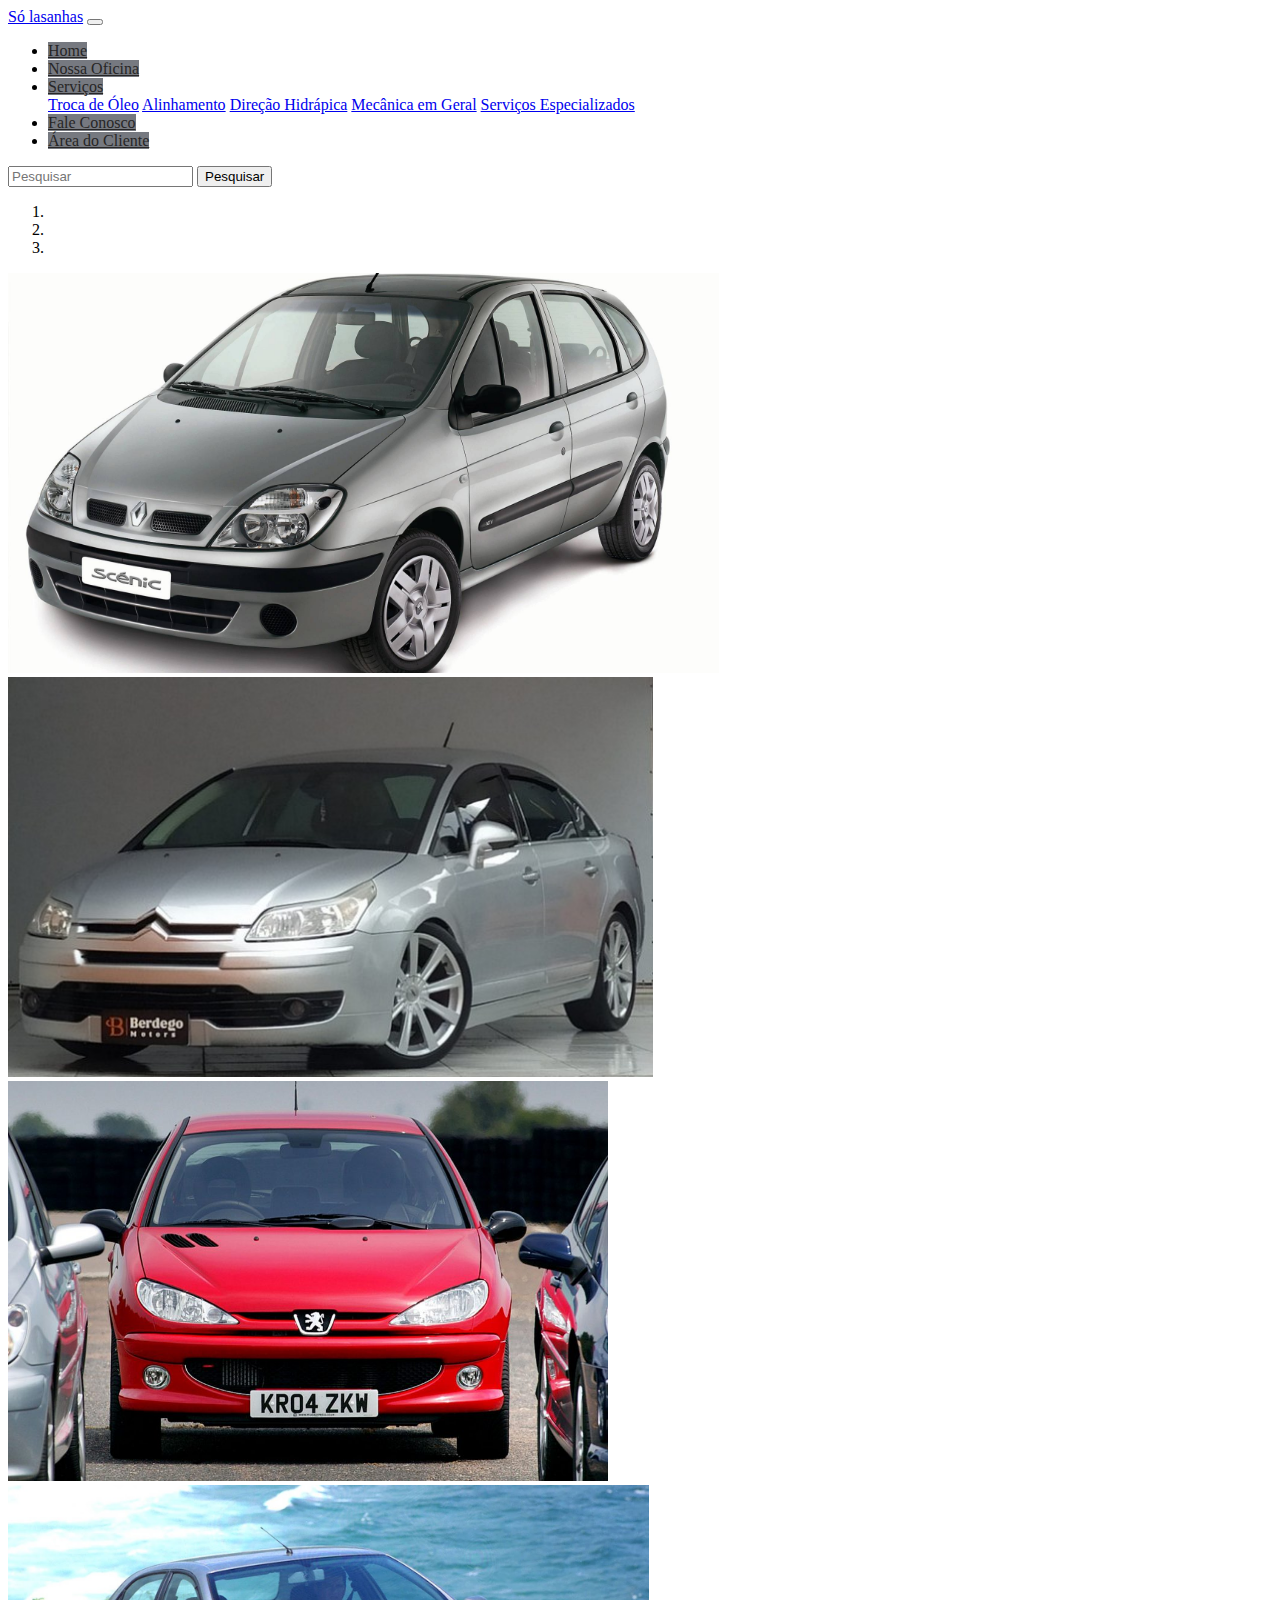
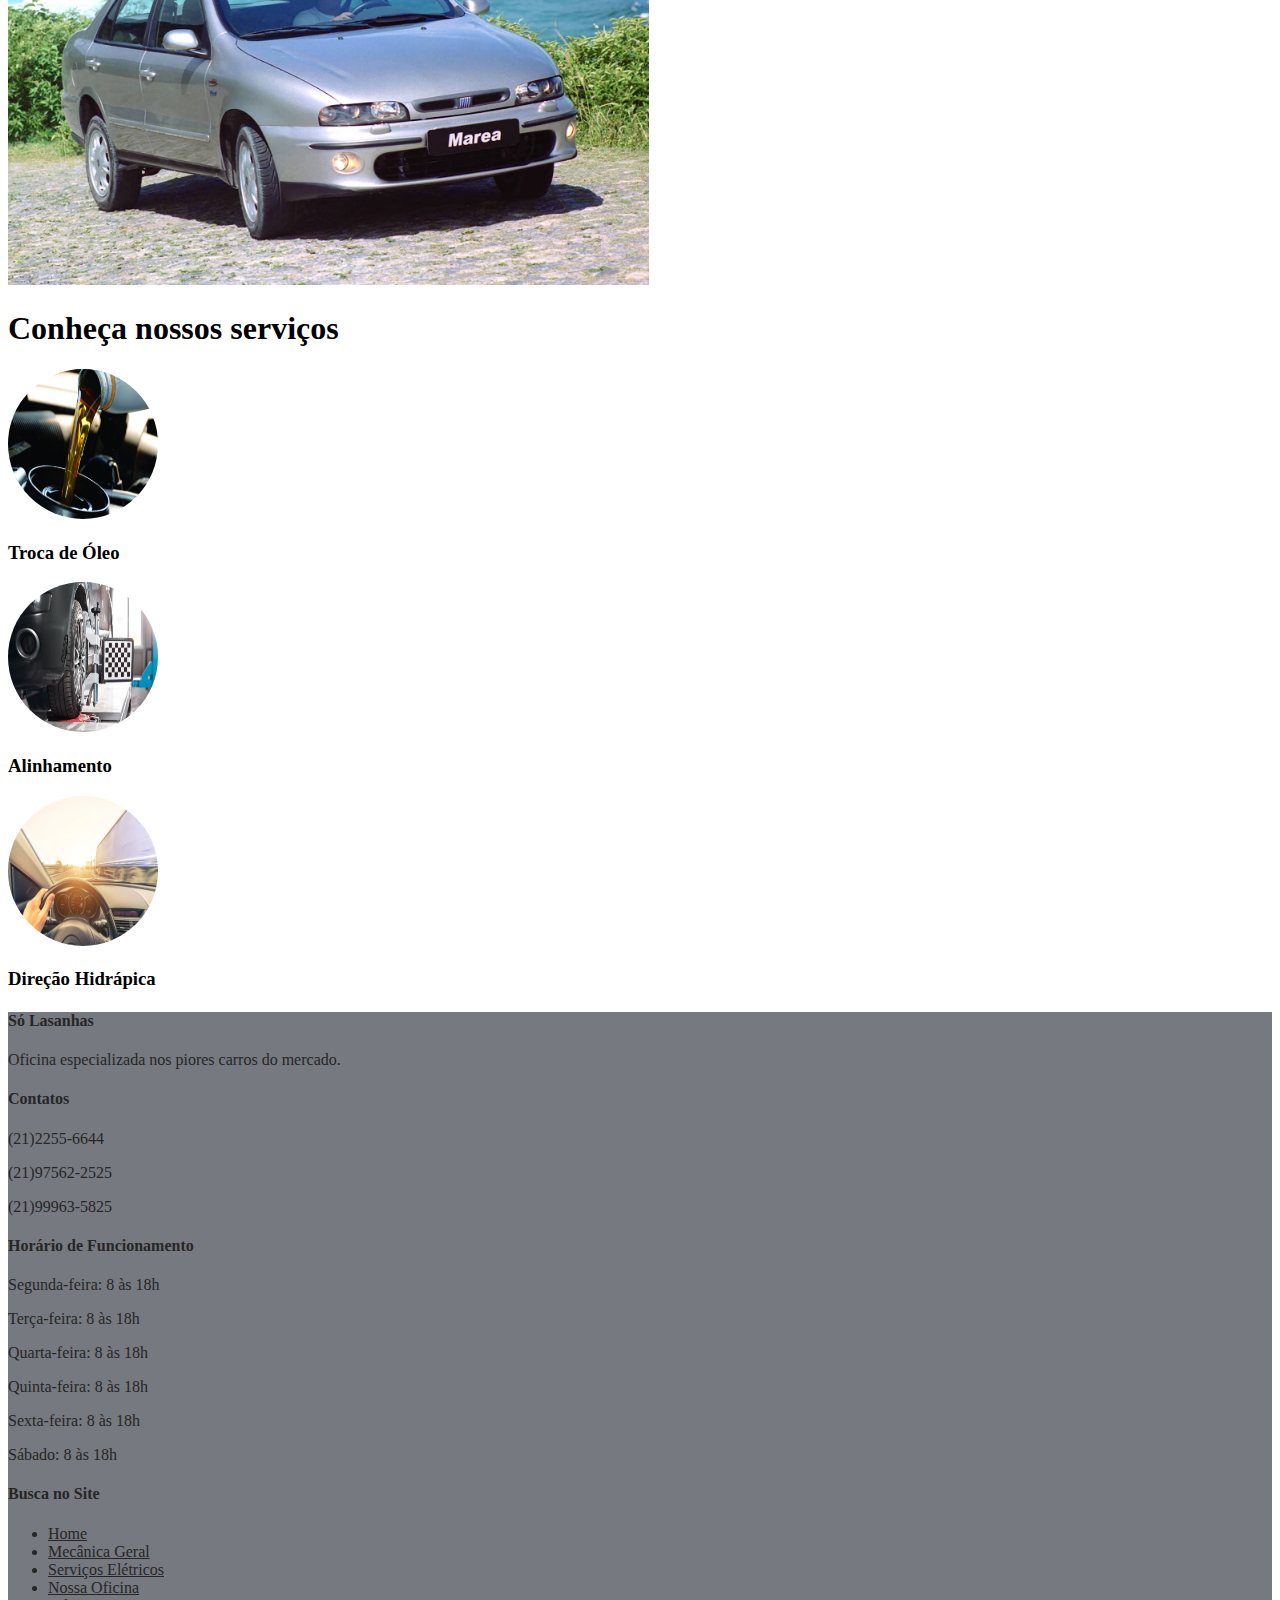
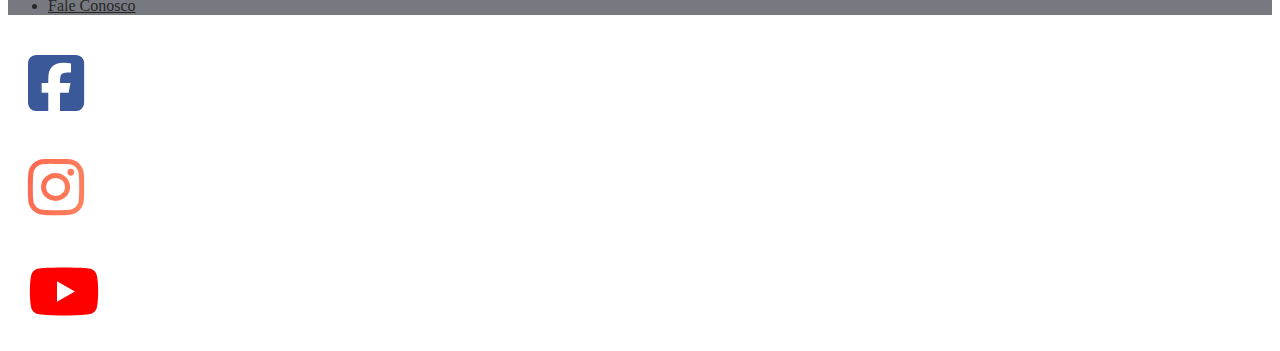
<file: index.html>
<!DOCTYPE html>
<html lang="pt-br">
  <head>
    <!-- Meta tags Obrigatórias -->
    <meta charset="utf-8">
    <meta name="viewport" content="width=device-width, initial-scale=1, shrink-to-fit=no">

    <!-- Bootstrap CSS -->
    <link rel="stylesheet" href="https://stackpath.bootstrapcdn.com/bootstrap/4.1.3/css/bootstrap.min.css" integrity="sha384-MCw98/SFnGE8fJT3GXwEOngsV7Zt27NXFoaoApmYm81iuXoPkFOJwJ8ERdknLPMO" crossorigin="anonymous">
    <link rel="stylesheet" href="style.css">
    <link rel="stylesheet" href="https://cdnjs.cloudflare.com/ajax/libs/font-awesome/6.2.0/css/all.min.css">


    <title>Só lasanhas</title>
  </head>
  <body>
    <div class="container-fluid">
        <div class="row">
            <div class="col-md-12"> 

                <nav class="navbar navbar-expand-lg navbar-light bg-light">
                    <a class="navbar-brand" href="#">Só lasanhas</a>
                    <button class="navbar-toggler" type="button" data-toggle="collapse" data-target="#conteudoNavbarSuportado" aria-controls="conteudoNavbarSuportado" aria-expanded="false" aria-label="Alterna navegação">
                      <span class="navbar-toggler-icon"></span>
                    </button>
                  
                    <div class="collapse navbar-collapse" id="conteudoNavbarSuportado">
                      <ul class="navbar-nav mr-auto">
                        <li class="nav-item active">
                          <a class="nav-link" href="#">Home <span class="sr-only">(página atual)</span></a>
                        </li>
                        <li class="nav-item">
                          <a class="nav-link" href="#">Nossa Oficina</a>
                        </li>
                        <li class="nav-item dropdown">
                          <a class="nav-link dropdown-toggle" href="#" id="navbarDropdown" role="button" data-toggle="dropdown" aria-haspopup="true" aria-expanded="false">
                            Serviços
                          </a>
                          <div class="dropdown-menu" aria-labelledby="navbarDropdown">
                            <a class="dropdown-item" href="#">Troca de Óleo</a>
                            <a class="dropdown-item" href="#">Alinhamento</a>
                            <a class="dropdown-item" href="#">Direção Hidrápica</a>
                            <a class="dropdown-item" href="#">Mecânica em Geral</a>
                            <a class="dropdown-item" href="#">Serviços Especializados</a>
                          </div>
                        </li>
                        <li class="nav-item">
                          <a class="nav-link" href="#">Fale Conosco</a>
                        </li>
                        <li class="nav-item">
                          <a class="nav-link" href="#">Área do Cliente</a>
                        </li>
                      </ul>
                      <form class="form-inline my-2 my-lg-0">
                        <input class="form-control mr-sm-2" type="search" placeholder="Pesquisar" aria-label="Pesquisar">
                        <button class="btn btn-outline-success my-2 my-sm-0" type="submit">Pesquisar</button>
                      </form>
                    </div>
                  </nav>
            </div>
        </div>
    </div>

    <div class="container-fluid">
        <div class="row principal carrossel">
            <div class="col-md-3">  </div>
            <div class="col-md-6"> 
                <div id="carouselExampleIndicators" class="carousel slide" data-ride="carousel">
                    <ol class="carousel-indicators">
                      <li data-target="#carouselExampleIndicators" data-slide-to="0" class="active"></li>
                      <li data-target="#carouselExampleIndicators" data-slide-to="1"></li>
                      <li data-target="#carouselExampleIndicators" data-slide-to="2"></li>
                    </ol>
                    <div class="carousel-inner">
                      <div class="carousel-item active">
                        <img class="d-block w-100" src="img\scenic.jpg">
                      </div>
                      <div class="carousel-item">
                        <img class="d-block w-100" src="img\c4.jpg">
                      </div>
                      <div class="carousel-item">
                        <img class="d-block w-100" src="img\206.jpg">
                      </div>
                      <div class="carousel-item">
                        <img class="d-block w-100" src="img\marea.jpg">
                      </div>
                    </div>
                    <a class="carousel-control-prev" href="#carouselExampleIndicators" role="button" data-slide="prev">
                      <span class="carousel-control-prev-icon" aria-hidden="true"></span>
                      <span class="sr-only">Anterior</span>
                    </a>
                    <a class="carousel-control-next" href="#carouselExampleIndicators" role="button" data-slide="next">
                      <span class="carousel-control-next-icon" aria-hidden="true"></span>
                      <span class="sr-only">Próximo</span>
                    </a>
                  </div>
                  
            </div>

            <div class="col-md-3">  </div>
        </div>
    </div>

    <div class="container-fluid">
        <div class="row text-center">
            <div class="col-md-12"> 
                <h1>Conheça nossos serviços</h1>
            </div>
        </div>
    </div>
    
    <div class="container-fluid">
        <div class="row text-center servicos">
            <div class="col-md-4"> 
                <img src="img/oleo.jpg" class="img-fluid">
                <h3>Troca de Óleo</h3>
            </div>
            <div class="col-md-4 servicos"> 
                <img src="img/alinhamento.webp" class="img-fluid">
                <h3>Alinhamento</h3>
            </div>
            <div class="col-md-4 servicos"> 
                <img src="img\dh.jpg" class="img-fluid">
                <h3>Direção Hidrápica</h3>
            </div>

        </div>
    </div>
    <div class="container-fluid">
      <div class="row text-center footer">
          <div class="col-md-3"> 
              <h4>Só Lasanhas</h4>
              <p>
                Oficina especializada nos piores carros do mercado.
              </p>
          </div>
          <div class="col-md-3"> 
              <h4>Contatos</h4>
              
                <p>(21)2255-6644</p>
                <p>(21)97562-2525</p>
                <p>(21)99963-5825</p>
              
          </div>
          <div class="col-md-3"> 
            <h4>Horário de Funcionamento</h4>
            
            <p>Segunda-feira: 8 às 18h</p>
            <p>Terça-feira: 8 às 18h</p>
            <p>Quarta-feira: 8 às 18h</p>
            <p>Quinta-feira: 8 às 18h</p>
            <p>Sexta-feira: 8 às 18h</p>
            <p>Sábado: 8 às 18h</p>
            
          </div>
          <div class="col-md-3"> 
            <h4>Busca no Site</h4>
            <ul class="navbar-nav mr-auto">
              <li class="nav-item active">
                <a class="nav-link" href="#">Home <span class="sr-only">(página atual)</span></a>
              </li>
              <li class="nav-item">
                <a class="nav-link" href="#">Mecânica Geral</a>
              </li>
              <li class="nav-item">
                <a class="nav-link" href="#">Serviços Elétricos</a>
              </li>
              <li class="nav-item">
                <a class="nav-link" href="#">Nossa Oficina</a>
              </li>

            <li class="nav-item">
              <a class="nav-link" href="#">Fale Conosco</a>
            </li>
      </ul>
            
      </div>
</div>
<div class="row text-center socialmedia">
<i class="fa-brands fa-square-facebook"></i>
<i class="fa-brands fa-instagram"></i>
<i class="fa-brands fa-youtube"></i>

</div>


</div>

<!-- JavaScript (Opcional) -->
<!-- jQuery primeiro, depois Popper.js, depois Bootstrap JS -->
<script src="https://code.jquery.com/jquery-3.3.1.slim.min.js" integrity="sha384-q8i/X+965DzO0rT7abK41JStQIAqVgRVzpbzo5smXKp4YfRvH+8abtTE1Pi6jizo" crossorigin="anonymous"></script>
<script src="https://cdnjs.cloudflare.com/ajax/libs/popper.js/1.14.3/umd/popper.min.js" integrity="sha384-ZMP7rVo3mIykV+2+9J3UJ46jBk0WLaUAdn689aCwoqbBJiSnjAK/l8WvCWPIPm49" crossorigin="anonymous"></script>
<script src="https://stackpath.bootstrapcdn.com/bootstrap/4.1.3/js/bootstrap.min.js" integrity="sha384-ChfqqxuZUCnJSK3+MXmPNIyE6ZbWh2IMqE241rYiqJxyMiZ6OW/JmZQ5stwEpTy" crossorigin="anonymous"></script>

</body>
</html>
</file>
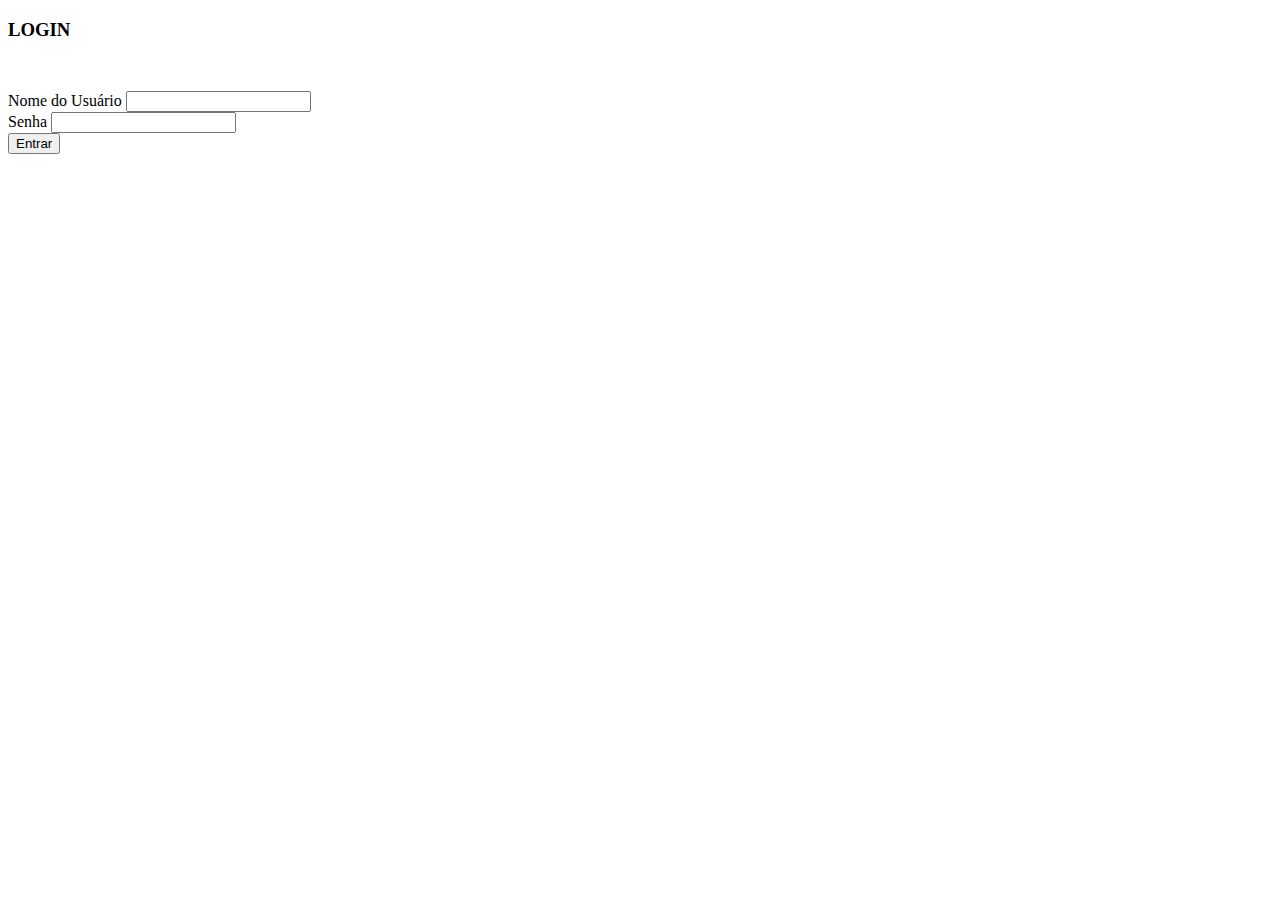
<file: login.html>
<!DOCTYPE html>
<html lang="pt-br">
  <head>
    <!-- Meta tags Obrigatórias -->
    <meta charset="utf-8">
    <meta name="viewport" content="width=device-width, initial-scale=1, shrink-to-fit=no">

    <!-- Bootstrap CSS -->
    <link rel="stylesheet" href="https://stackpath.bootstrapcdn.com/bootstrap/4.1.3/css/bootstrap.min.css" integrity="sha384-MCw98/SFnGE8fJT3GXwEOngsV7Zt27NXFoaoApmYm81iuXoPkFOJwJ8ERdknLPMO" crossorigin="anonymous">
    <link rel="stylesheet" href="/style.css"> 

    <title>Só Lasanhas</title>
  </head>
  <body>
    <div class="container">
        <div class="row">
            <div class="col-md-3"></div>
            <div class="col-md-6">
                <h3>LOGIN</h3>
                <form action="#" method="post" class="login">
                 <div class="form-group">
                <label for="usuario">Nome do Usuário</label>
                <input type="text" class="form-control" id="" name="usuario">
            </div>
            <div class="form-group">
                <label for="senha">Senha</label>
                <input type="password" class="form-control" id="" name="senha">
            </div>
            <button type="submit" class="btn btn-primary">Entrar</button>
                </form>
            </div>
            <div class="col-md-3"></div>
        </div>
    </div>


    <!-- JavaScript (Opcional) -->
    <!-- jQuery primeiro, depois Popper.js, depois Bootstrap JS -->
    <script src="https://code.jquery.com/jquery-3.3.1.slim.min.js" integrity="sha384-q8i/X+965DzO0rT7abK41JStQIAqVgRVzpbzo5smXKp4YfRvH+8abtTE1Pi6jizo" crossorigin="anonymous"></script>
    <script src="https://cdnjs.cloudflare.com/ajax/libs/popper.js/1.14.3/umd/popper.min.js" integrity="sha384-ZMP7rVo3mIykV+2+9J3UJ46jBk0WLaUAdn689aCwoqbBJiSnjAK/l8WvCWPIPm49" crossorigin="anonymous"></script>
    <script src="https://stackpath.bootstrapcdn.com/bootstrap/4.1.3/js/bootstrap.min.js" integrity="sha384-ChfqqxuZUCnJSK3+MXmPNIyE6ZbWh2IMqE241rYiqJxyMiZ6OW/JmZQ5stwEULTy" crossorigin="anonymous"></script>
  </body>
</html>
</file>
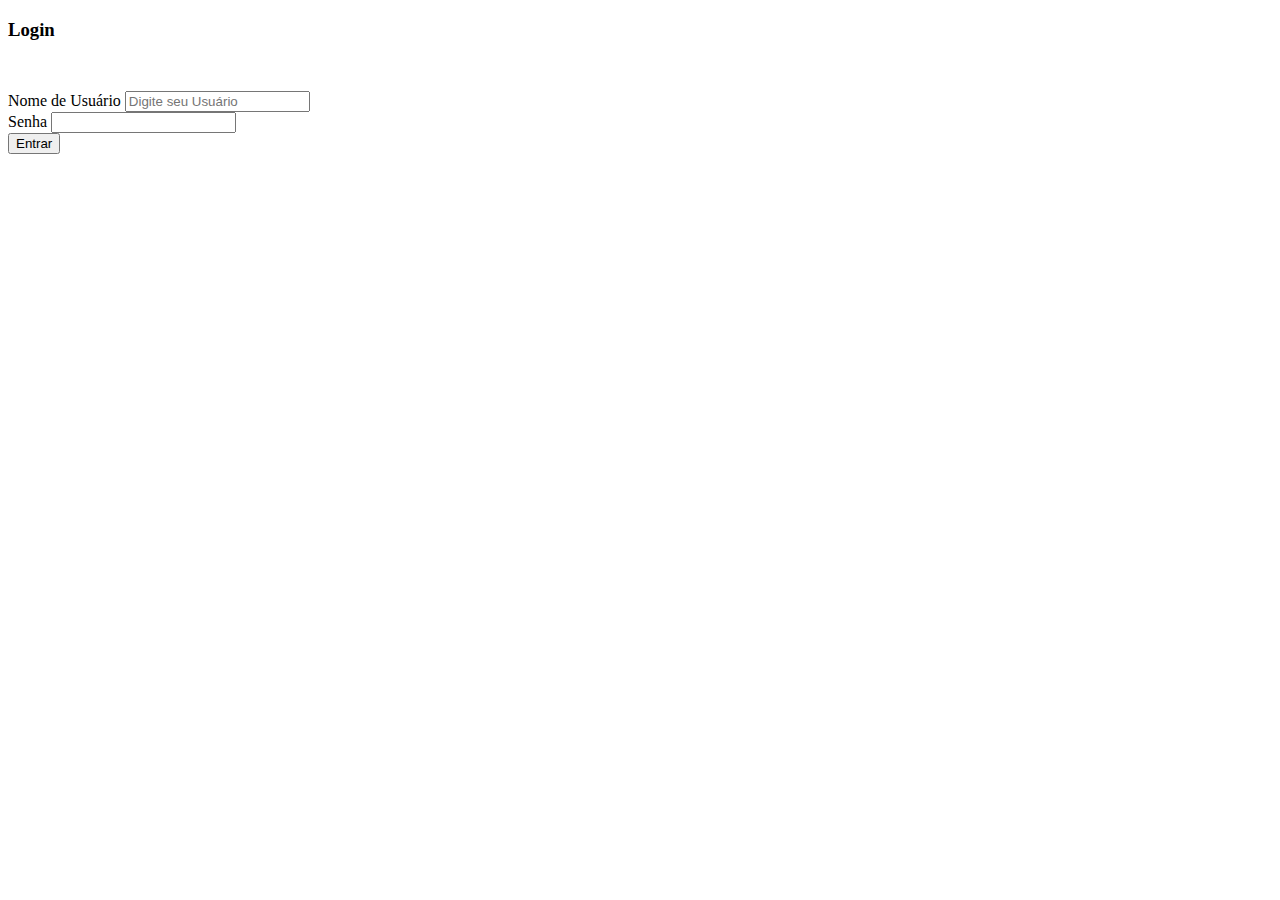
<file: oficina/login.html>
<!DOCTYPE html>
<html lang="pt-br">

<head>
    <!-- Meta tags Obrigatórias -->
    <meta charset="utf-8">
    <meta name="viewport" content="width=device-width, initial-scale=1, shrink-to-fit=no">

    <!-- Bootstrap CSS -->
    <link rel="stylesheet" href="https://stackpath.bootstrapcdn.com/bootstrap/4.1.3/css/bootstrap.min.css"
        integrity="sha384-MCw98/SFnGE8fJT3GXwEOngsV7Zt27NXFoaoApmYm81iuXoPkFOJwJ8ERdknLPMO" crossorigin="anonymous">

    <link rel="stylesheet" href="style.css">

    <title>Oficina Conserta Tudo</title>
</head>

<body>

    <div class="container">
        <div class="row">
            <div class="col-md-3"></div>
            <div class="col-md-6">
                <h3>Login</h3>
                <form action="#" method="post" class="login">
                    <div class="form-group">
                        <label for="usuario">Nome de Usuário</label>
                        <input type="text" class="form-control" id="" name="usuario" placeholder="Digite seu Usuário">
                    </div>

                    <div class="form-group">
                        <label for="senha">Senha</label>
                        <input type="password" class="form-control" id="" name="senha">
                    </div>

                    <button type="submit" class="btn btn-primary">Entrar</button>

                </form>
            </div>
            <div class="col-md-3"></div>
        </div>
    </div>




    <!-- JavaScript (Opcional) -->
    <!-- jQuery primeiro, depois Popper.js, depois Bootstrap JS -->
    <script src="https://code.jquery.com/jquery-3.3.1.slim.min.js"
        integrity="sha384-q8i/X+965DzO0rT7abK41JStQIAqVgRVzpbzo5smXKp4YfRvH+8abtTE1Pi6jizo"
        crossorigin="anonymous"></script>
    <script src="https://cdnjs.cloudflare.com/ajax/libs/popper.js/1.14.3/umd/popper.min.js"
        integrity="sha384-ZMP7rVo3mIykV+2+9J3UJ46jBk0WLaUAdn689aCwoqbBJiSnjAK/l8WvCWPIPm49"
        crossorigin="anonymous"></script>
    <script src="https://stackpath.bootstrapcdn.com/bootstrap/4.1.3/js/bootstrap.min.js"
        integrity="sha384-ChfqqxuZUCnJSK3+MXmPNIyE6ZbWh2IMqE241rYiqJxyMiZ6OW/JmZQ5stwEULTy"
        crossorigin="anonymous"></script>
</body>

</html>
</file>
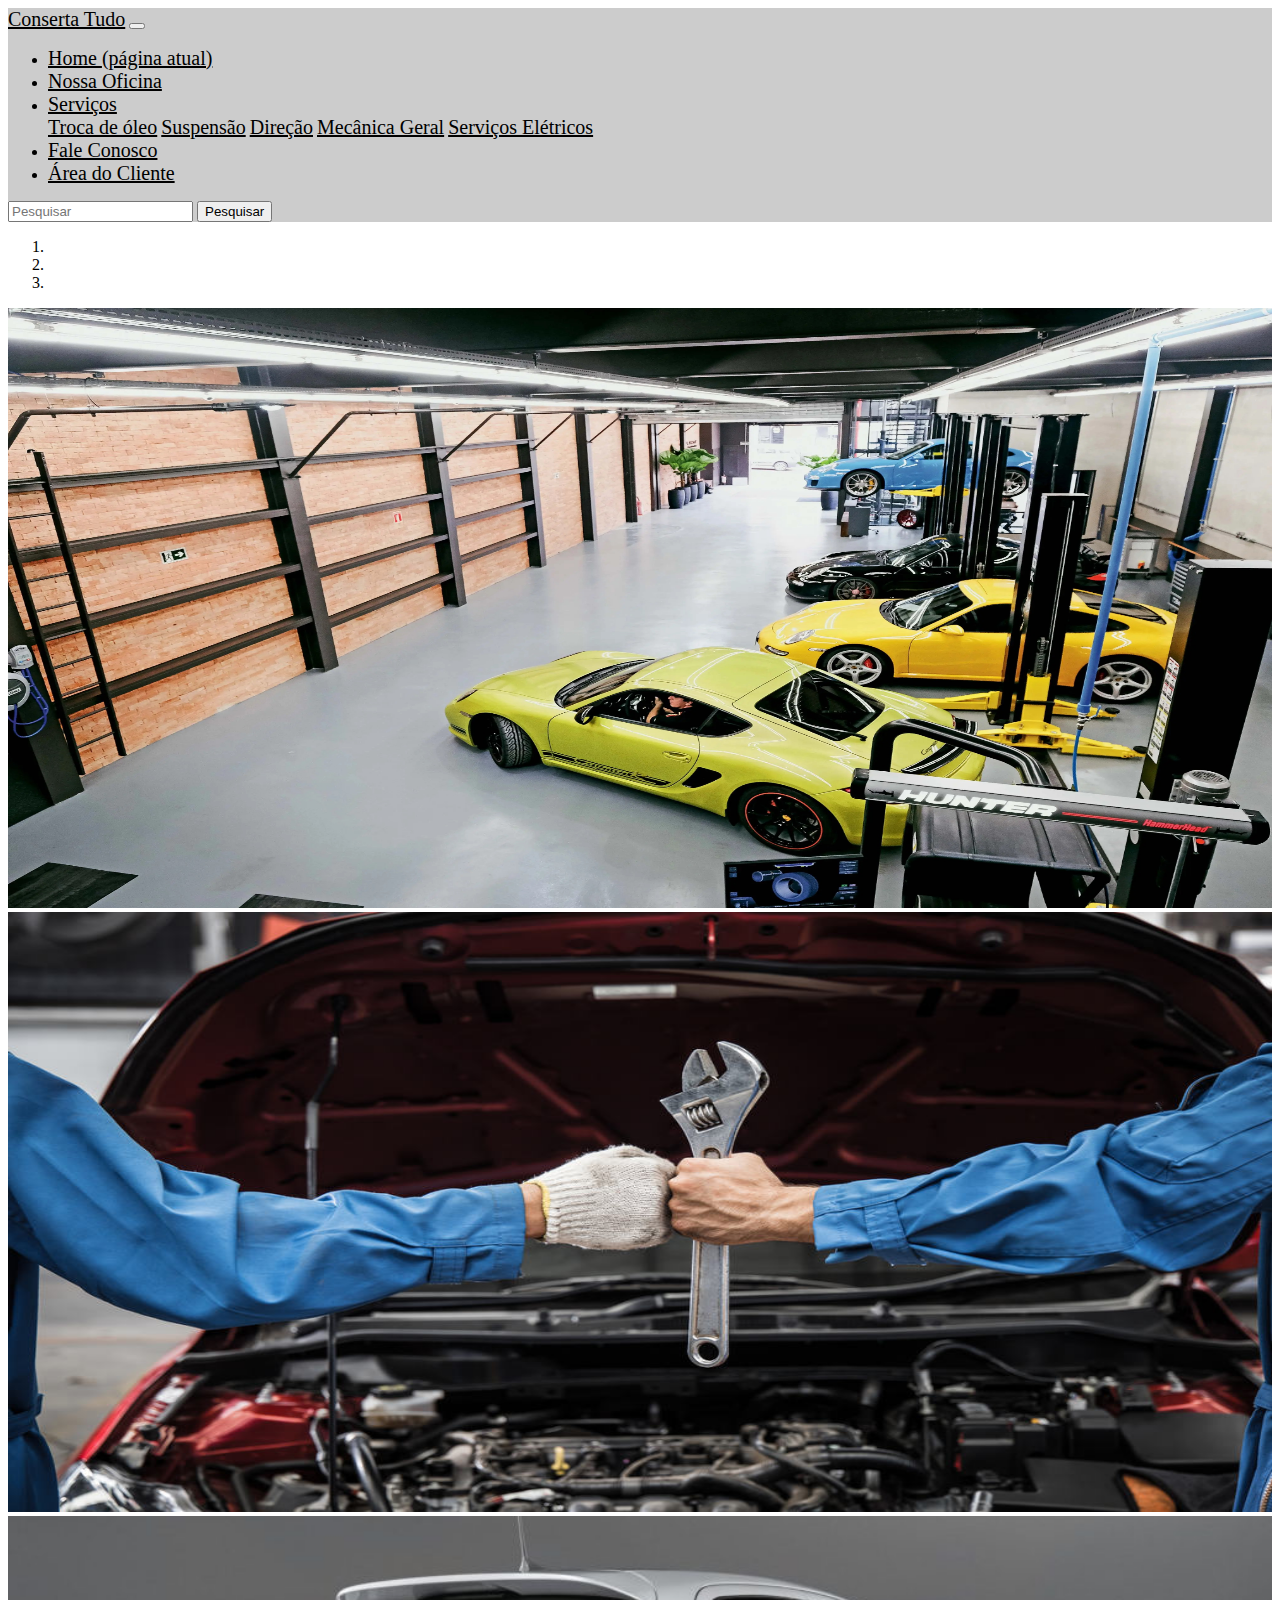
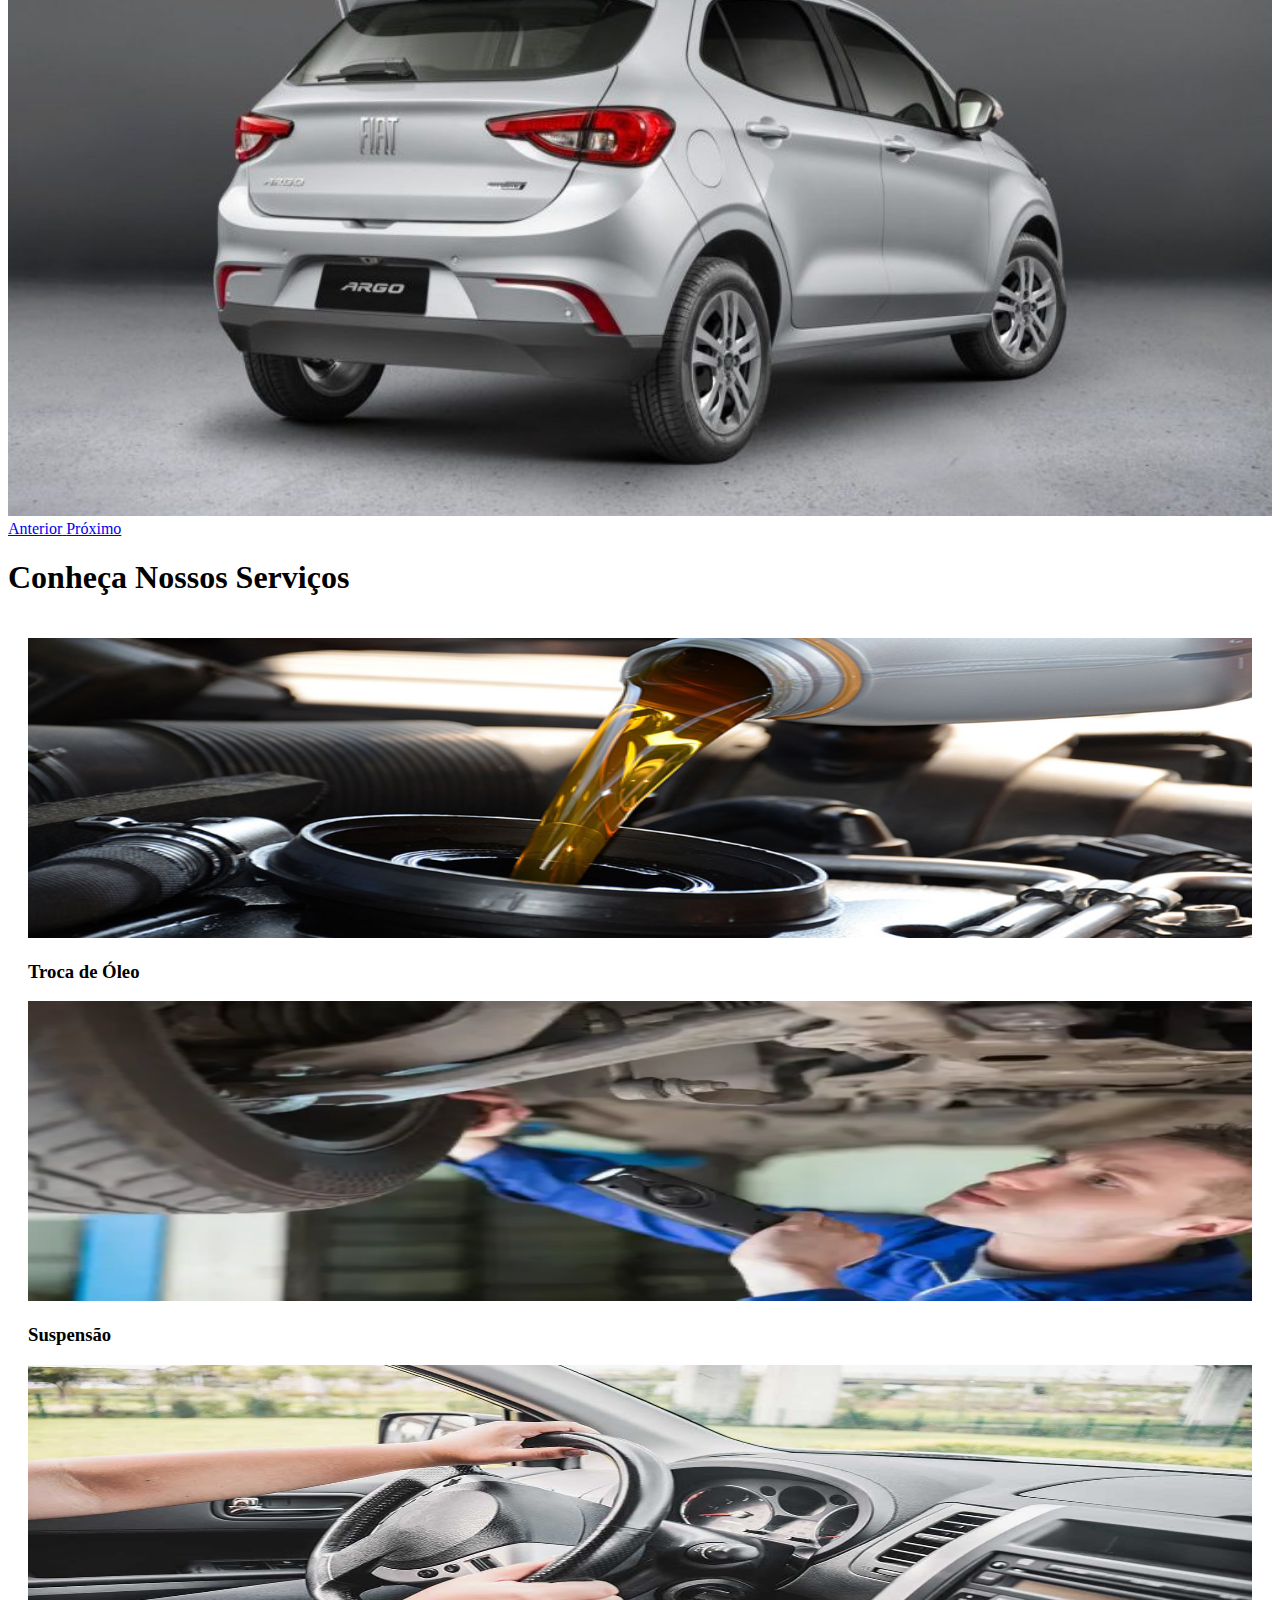
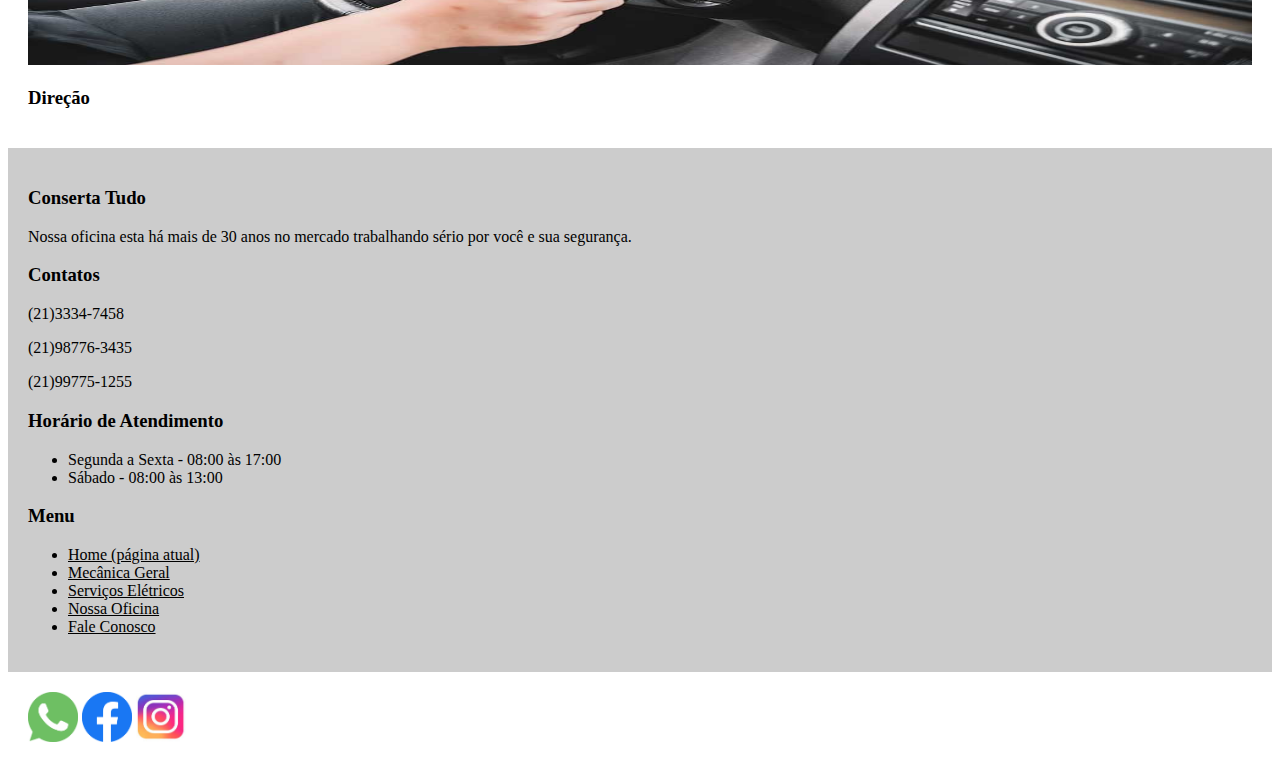
<file: oficina/velho.html>
<!DOCTYPE html>
<html lang="pt-br">

<head>
  <!-- Meta tags Obrigatórias -->
  <meta charset="utf-8">
  <meta name="viewport" content="width=device-width, initial-scale=1, shrink-to-fit=no">

  <!-- Bootstrap CSS -->
  <link rel="stylesheet" href="https://stackpath.bootstrapcdn.com/bootstrap/4.1.3/css/bootstrap.min.css"
    integrity="sha384-MCw98/SFnGE8fJT3GXwEOngsV7Zt27NXFoaoApmYm81iuXoPkFOJwJ8ERdknLPMO" crossorigin="anonymous">

  <link rel="stylesheet" href="style.css">

  <title>Oficina Conserta Tudo</title>
</head>

<body>

  <nav class="navbar navbar-expand-lg navbar-light menu">
    <a class="navbar-brand" href="#">Conserta Tudo</a>
    <button class="navbar-toggler" type="button" data-toggle="collapse" data-target="#conteudoNavbarSuportado"
      aria-controls="conteudoNavbarSuportado" aria-expanded="false" aria-label="Alterna navegação">
      <span class="navbar-toggler-icon"></span>
    </button>

    <div class="collapse navbar-collapse" id="conteudoNavbarSuportado">
      <ul class="navbar-nav mr-auto">
        <li class="nav-item active">
          <a class="nav-link" href="#">Home <span class="sr-only">(página atual)</span></a>
        </li>
        <li class="nav-item">
          <a class="nav-link" href="#">Nossa Oficina</a>
        </li>
        <li class="nav-item dropdown">
          <a class="nav-link dropdown-toggle" href="#" id="navbarDropdown" role="button" data-toggle="dropdown"
            aria-haspopup="true" aria-expanded="false">
            Serviços
          </a>
          <div class="dropdown-menu" aria-labelledby="navbarDropdown">
            <a class="dropdown-item" href="#">Troca de óleo</a>
            <a class="dropdown-item" href="#">Suspensão</a>
            <a class="dropdown-item" href="#">Direção</a>
            <a class="dropdown-item" href="#">Mecânica Geral</a>
            <a class="dropdown-item" href="#">Serviços Elétricos</a>
          </div>
        </li>
        <li class="nav-item">
          <a class="nav-link" href="#">Fale Conosco</a>
        </li>
        <li class="nav-item">
          <a class="nav-link" href="#">Área do Cliente</a>
        </li>
      </ul>
      <form class="form-inline my-2 my-lg-0">
        <input class="form-control mr-sm-2" type="search" placeholder="Pesquisar" aria-label="Pesquisar">
        <button class="btn btn-outline-success my-2 my-sm-0" type="submit">Pesquisar</button>
      </form>
    </div>
  </nav>


  <div class="container-fluid">
    <div class="row carrossel">

      <div class="col-md-12">
        <div id="carouselExampleIndicators" class="carousel slide" data-ride="carousel">
          <ol class="carousel-indicators">
            <li data-target="#carouselExampleIndicators" data-slide-to="0" class="active"></li>
            <li data-target="#carouselExampleIndicators" data-slide-to="1"></li>
            <li data-target="#carouselExampleIndicators" data-slide-to="2"></li>
          </ol>
          <div class="carousel-inner">
            <div class="carousel-item active">
              <img class="d-block" src="imagens/oficina1.jpg" alt="Primeiro Slide">
            </div>
            <div class="carousel-item">
              <img class="d-block" src="imagens/oficina2.jpg" alt="Segundo Slide">
            </div>
            <div class="carousel-item">
              <img class="d-block" src="imagens/carro3.jpeg" alt="Terceiro Slide">
            </div>
          </div>
          <a class="carousel-control-prev" href="#carouselExampleIndicators" role="button" data-slide="prev">
            <span class="carousel-control-prev-icon" aria-hidden="true"></span>
            <span class="sr-only">Anterior</span>
          </a>
          <a class="carousel-control-next" href="#carouselExampleIndicators" role="button" data-slide="next">
            <span class="carousel-control-next-icon" aria-hidden="true"></span>
            <span class="sr-only">Próximo</span>
          </a>
        </div>
      </div>


    </div>
  </div>

  <div class="container-fluid">
    <div class="row text-center">
      <div class="col-md-12">
        <h1>Conheça Nossos Serviços</h1>
      </div>

    </div>
  </div>

  <div class="container-fluid">
    <div class="row text-center servicos">
      <div class="col-md-4">
        <img src="imagens/oleo.jpg" class="img-fluid">
        <h3>Troca de Óleo</h3>
      </div>

      <div class="col-md-4">
        <img src="imagens/suspensão.webp" class="img-fluid">
        <h3>Suspensão</h3>
      </div>

      <div class="col-md-4">
        <img src="imagens/direcao.jpg" class="img-fluid">
        <h3>Direção</h3>
      </div>

    </div>
  </div>


  <div class="container-fluid">
    <div class="row text-center footer">
      <div class="col-md-3">
        <h3>Conserta Tudo</h3>
        <p>Nossa oficina esta há mais de 30 anos no mercado trabalhando
          sério por você e sua segurança.</p>
      </div>

      <div class="col-md-3">
        <h3>Contatos</h3>
        <p>(21)3334-7458</p>
        <p>(21)98776-3435</p>
        <p>(21)99775-1255</p>
      </div>

      <div class="col-md-3">
        <h3>Horário de Atendimento</h3>
        <ul>
          <li>Segunda a Sexta - 08:00 às 17:00</li>
          <li>Sábado - 08:00 às 13:00</li>
        </ul>
      </div>

      <div class="col-md-3">
        <h3>Menu</h3>
        <ul class="navbar-nav mr-auto menu2">
          <li class="nav-item active">
            <a class="nav-link" href="#">Home <span class="sr-only">(página atual)</span></a>
          </li>
          <li class="nav-item">
            <a class="nav-link" href="#">Mecânica Geral</a>
          </li>
          <li class="nav-item">
            <a class="nav-link" href="#">Serviços Elétricos</a>
          </li>
          <li class="nav-item">
            <a class="nav-link" href="#">Nossa Oficina</a>
          </li>
          <li class="nav-item">
            <a class="nav-link" href="#">Fale Conosco</a>
          </li>
        </ul>

      </div>

    </div>

    <div class="row text-center sociais">
      <div class="col-md-12">
        <a href="#"><img src="imagens/whatsapp.png"></a>
        <a href="#"><img src="imagens/face.png"></a>
        <a href="#"><img src="imagens/insta.png"></a>
      </div>
    </div>
  </div>



  <!-- JavaScript (Opcional) -->
  <!-- jQuery primeiro, depois Popper.js, depois Bootstrap JS -->
  <script src="https://code.jquery.com/jquery-3.3.1.slim.min.js"
    integrity="sha384-q8i/X+965DzO0rT7abK41JStQIAqVgRVzpbzo5smXKp4YfRvH+8abtTE1Pi6jizo"
    crossorigin="anonymous"></script>
  <script src="https://cdnjs.cloudflare.com/ajax/libs/popper.js/1.14.3/umd/popper.min.js"
    integrity="sha384-ZMP7rVo3mIykV+2+9J3UJ46jBk0WLaUAdn689aCwoqbBJiSnjAK/l8WvCWPIPm49"
    crossorigin="anonymous"></script>
  <script src="https://stackpath.bootstrapcdn.com/bootstrap/4.1.3/js/bootstrap.min.js"
    integrity="sha384-ChfqqxuZUCnJSK3+MXmPNIyE6ZbWh2IMqE241rYiqJxyMiZ6OW/JmZQ5stwEULTy"
    crossorigin="anonymous"></script>
</body>

</html>
</file>
<file: style.css>
.servicos img{
    height: 150px;
    width: 150px;
    display: bloco embutido;
    border-radius: 50%;
       
}

.carousel img{
    height: 400px;
}

#divBusca{
    background-color:#ecf0f0;
    border:solid 1px;
    border-radius:15px;
    width:300px;
  }
  
  #txtBusca{
    float:left;
    background-color:transparent;
    padding-left:5px;
    font-style:italic;
    font-size:18px;
    border:none;
    height:32px;
    width:260px;
  }
#btnBusca{
    height: 15px;
    width: 15px;
}
.footer{
    background-color: #767980;
    color: rgb(39, 38, 38);
}

.socialmedia i{
    font-size: 4rem;
    padding: 20px;
    display: flex;
  
 
}
.fa-instagram {
    color: transparent;
    background: radial-gradient(circle at 30% 107%, #fdf497 0%, #fdf497 5%, #fd5949 45%, #d6249f 60%, #285AEB 90%);
    background: -webkit-radial-gradient(circle at 30% 107%, #fdf497 0%, #fdf497 5%, #fd5949 45%, #d6249f 60%, #285AEB 90%);
    background-clip: text;
    -webkit-background-clip: text;
  }
  .fa-square-facebook {
    color: #3b5998;
  }
  .fa-youtube{
    color:  #FF0000;
  }
  .login{
    margin-top: 50px;
  }
.nav-link{
    background-color: #767980;
    color: rgb(39, 38, 38);
}
.navbar navbar-expand-lg navbar-light bg-light{
  background-color: #767980;
  color: rgb(39, 38, 38); 
}
</file>
<file: oficina/style.css>
.servicos img{
    height:300px;
    width:100%;
}

.servicos{
    padding:20px;
}

.carrossel img{
    height:600px;
    width:100%;
    
}
                                  
.sociais{
    padding:20px;
}

.sociais img{
    width: 50px;
    height:50px;
}

.footer{
    background-color:#ccc;
    padding:20px;
}

.menu2 a{
    color:#000;
}

.menu a{
  color:#000; 
  font-size: 20px;
  

}

.menu{
    background-color: #ccc;

}

.login{
    margin-top: 50px;
}

.imgqs img{
    width:100%;
    height:15rem;
}

.imagem img{
    height:300px;
    width:100%;
}

.pecas img{
    height:50%;
}
</file>
